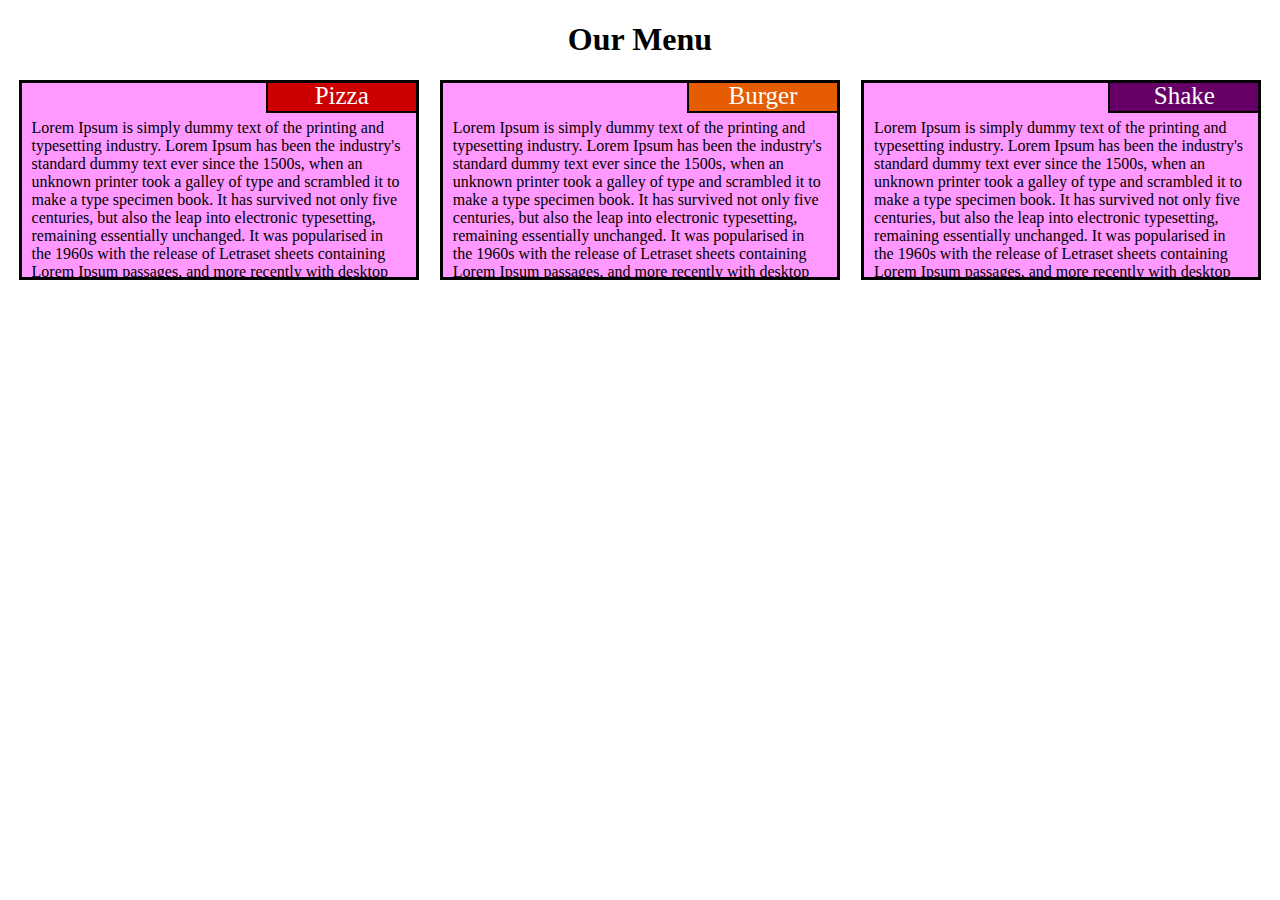
<file: module2_solution/index.html>
<!DOCTYPE html>
<html>
<head>
	<title>module2_solution</title>
</head>
<link rel="stylesheet" type="text/css" href="css.css">
<body>
<h1>Our Menu </h1>
<div class="row">
	<div class="col-lg-4 col-lg-6 col-lg-12-1">
		<div class="box">
		   <div class="inner_box red">Pizza</div>
		   <p>Lorem Ipsum is simply dummy text of the printing and typesetting industry. Lorem Ipsum has been the industry's standard dummy text ever since the 1500s, when an unknown printer took a galley of type and scrambled it to make a type specimen book. It has survived not only five centuries, but also the leap into electronic typesetting, remaining essentially unchanged. It was popularised in the 1960s with the release of Letraset sheets containing Lorem Ipsum passages, and more recently with desktop publishing software.</p>
		</div>
	</div>
	<div class="col-lg-4 col-lg-6 col-lg-12-1">
		<div class="box">
		   <div class="inner_box orange">Burger</div>
		   <p>Lorem Ipsum is simply dummy text of the printing and typesetting industry. Lorem Ipsum has been the industry's standard dummy text ever since the 1500s, when an unknown printer took a galley of type and scrambled it to make a type specimen book. It has survived not only five centuries, but also the leap into electronic typesetting, remaining essentially unchanged. It was popularised in the 1960s with the release of Letraset sheets containing Lorem Ipsum passages, and more recently with desktop publishing software.</p>
		</div>
	</div>
	<div class="col-lg-4 col-lg-12 col-lg-12-1">
		<div class="box">
		   <div class="inner_box purple">Shake</div>
		   <p>Lorem Ipsum is simply dummy text of the printing and typesetting industry. Lorem Ipsum has been the industry's standard dummy text ever since the 1500s, when an unknown printer took a galley of type and scrambled it to make a type specimen book. It has survived not only five centuries, but also the leap into electronic typesetting, remaining essentially unchanged. It was popularised in the 1960s with the release of Letraset sheets containing Lorem Ipsum passages, and more recently with desktop publishing software.</p>
		</div>
	</div>
</div>
</body>
</html>
</file>
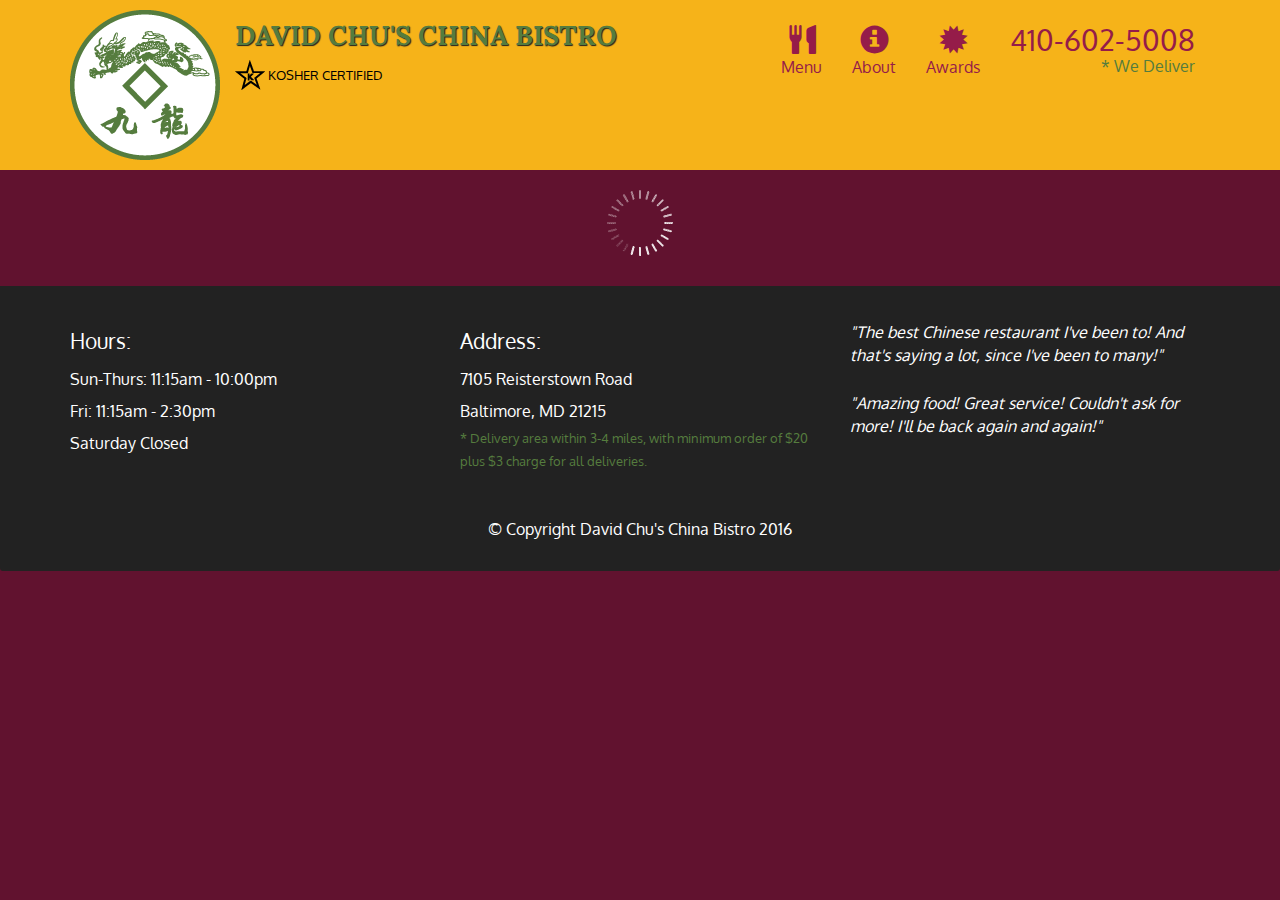
<file: module5_solution/index.html>
<!doctype html>
<html lang="en">
  <head>
    <meta charset="utf-8">
    <meta http-equiv="X-UA-Compatible" content="IE=edge">
    <meta name="viewport" content="width=device-width, initial-scale=1">
    <title>David Chu's China Bistro</title>
    <link rel="stylesheet" href="css/bootstrap.min.css">
    <link rel="stylesheet" href="css/styles.css">
    <link href='https://fonts.googleapis.com/css?family=Oxygen:400,300,700' rel='stylesheet' type='text/css'>
    <link href='https://fonts.googleapis.com/css?family=Lora' rel='stylesheet' type='text/css'>
  </head>
<body>
  <header>
    <nav id="header-nav" class="navbar navbar-default">
      <div class="container">
        <div class="navbar-header">
          <a href="index.html" class="pull-left visible-md visible-lg">
            <div id="logo-img" alt="Logo image"></div>
          </a>

          <div class="navbar-brand">
            <a href="index.html"><h1>David Chu's China Bistro</h1></a>
            <p>
              <img src="images/star-k-logo.png" alt="Kosher certification">
              <span>Kosher Certified</span>
            </p>
          </div>

          <button id="navbarToggle" type="button" class="navbar-toggle collapsed" data-toggle="collapse" data-target="#collapsable-nav" aria-expanded="false">
            <span class="sr-only">Toggle navigation</span>
            <span class="icon-bar"></span>
            <span class="icon-bar"></span>
            <span class="icon-bar"></span>
          </button>
        </div>
        
        <div id="collapsable-nav" class="collapse navbar-collapse">
           <ul id="nav-list" class="nav navbar-nav navbar-right">
            <li id="navHomeButton" class="visible-xs active">
              <a href="index.html">
                <span class="glyphicon glyphicon-home"></span> Home</a>
            </li>
            <li id="navMenuButton">
              <a href="#" onclick="$dc.loadMenuCategories();">
                <span class="glyphicon glyphicon-cutlery"></span><br class="hidden-xs"> Menu</a>
            </li>
            <li>
              <a href="#">
                <span class="glyphicon glyphicon-info-sign"></span><br class="hidden-xs"> About</a>
            </li>
            <li>
              <a href="#">
                <span class="glyphicon glyphicon-certificate"></span><br class="hidden-xs"> Awards</a>
            </li>
            <li id="phone" class="hidden-xs">
              <a href="tel:410-602-5008">
                <span>410-602-5008</span></a><div>* We Deliver</div>
            </li>
          </ul><!-- #nav-list -->
        </div><!-- .collapse .navbar-collapse -->
      </div><!-- .container -->
    </nav><!-- #header-nav -->
  </header>

  <div id="call-btn" class="visible-xs">
    <a class="btn" href="tel:410-602-5008">
    <span class="glyphicon glyphicon-earphone"></span>
    410-602-5008
    </a>
  </div>
  <div id="xs-deliver" class="text-center visible-xs">* We Deliver</div>

  <div id="main-content" class="container"></div>

  <footer class="panel-footer">
    <div class="container">
      <div class="row">
        <section id="hours" class="col-sm-4">
          <span>Hours:</span><br>
          Sun-Thurs: 11:15am - 10:00pm<br>
          Fri: 11:15am - 2:30pm<br>
          Saturday Closed
          <hr class="visible-xs">
        </section>
        <section id="address" class="col-sm-4">
          <span>Address:</span><br>
          7105 Reisterstown Road<br>
          Baltimore, MD 21215
          <p>* Delivery area within 3-4 miles, with minimum order of $20 plus $3 charge for all deliveries.</p>
          <hr class="visible-xs">
        </section>
        <section id="testimonials" class="col-sm-4">
          <p>"The best Chinese restaurant I've been to! And that's saying a lot, since I've been to many!"</p>
          <p>"Amazing food! Great service! Couldn't ask for more! I'll be back again and again!"</p>
        </section>
      </div>
      <div class="text-center">&copy; Copyright David Chu's China Bistro 2016</div>
    </div>
  </footer>

  <!-- jQuery (Bootstrap JS plugins depend on it) -->
  <script src="js/jquery-2.1.4.min.js"></script>
  <script src="js/bootstrap.min.js"></script>
  <script src="js/ajax-utils.js"></script>
  <script src="js/script.js"></script>
</body>
</html>
</file>
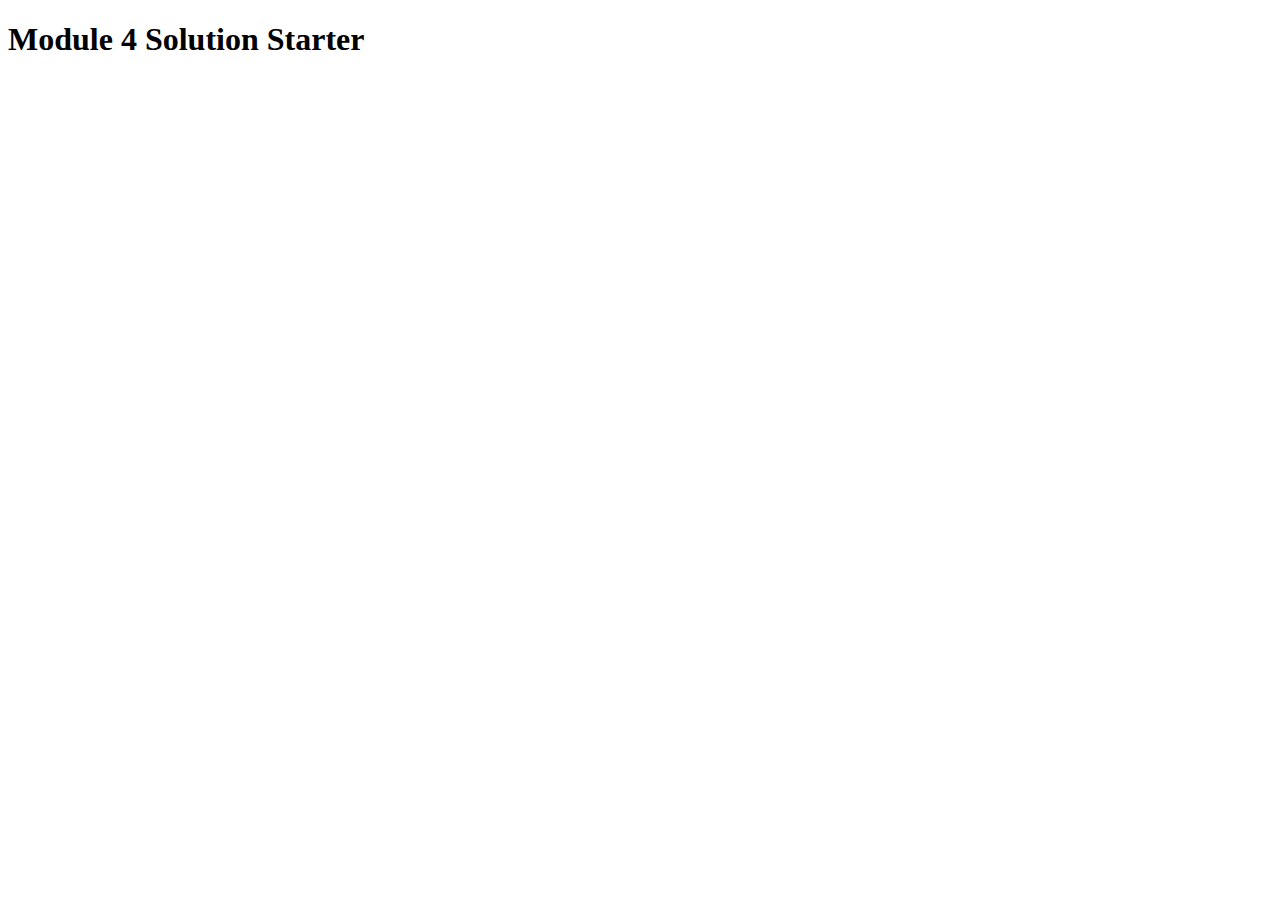
<file: module4_solution/easier/index.html>
<!DOCTYPE html>
<html>
<head>
  <meta charset="utf-8">
  <title>Module 4 Solution Starter</title>
  <script src="SpeakHello.js"></script>
  <script src="SpeakGoodBye.js"></script>
  <script src="script.js"></script>
</head>
<body>
  <h1>Module 4 Solution Starter</h1>
</body>
</html>
</file>
<file: module2_solution/css.css>
*{
	box-sizing: border-box;
}

h1 {
	text-align: center;
}
.row {
	width: 100%;
}

.box{
	border:3px solid black;
	background-color: #ff99ff;
	width: 95%;
	height: 200px;
	margin: auto;
	/*margin-right: auto;
	margin-left: auto;*/
	overflow: hidden;
	/*margin-top: auto;*/
}
.inner_box{
	float: right;
	height: 30px;
	border-width: 0px 0px 2px 2px;
	border-color: black;
	border-style: solid;
	width: 150px;
	text-align: center;
	font-size: 25px;
	line-height: 1;
	color: white;
    
}
.red{
	background-color: #cc0000;
}
.orange{
background-color: #e65c00;
}
.purple{
background-color: #660066;
}
p{
	padding: 20px 10px 10px 10px;

}

@media (min-width: 992px){
.col-lg-4 {
	float: left;
	/*border: 1px solid green;*/
	width: 33.33%;
}
}
@media (min-width: 768px) and (max-width: 991px) {
.col-lg-6 {
	float: left;
	/*border: 1px solid green;*/
	/*margin-top: 50px;*/
	width: 50%;
}
}
@media (min-width: 768px) and (max-width: 991px) {
.col-lg-12 {
	float: left;
	/*border: 1px solid green;*/
	margin-top: 20px;
	width: 100%;
}
}
@media (max-width: 767px) {
.col-lg-12-1 {
	float: left;
	/*border: 1px solid green;*/
	margin-bottom: 20px;
	width: 100%;
}
}
</file>
<file: module5_solution/css/styles.css>
body {
  font-size: 16px;
  color: #fff;
  background-color: #61122f;
  font-family: 'Oxygen', sans-serif;
}

/** HEADER **/
#header-nav {
  background-color: #f6b319;
  border-radius: 0;
  border: 0;
}

#logo-img {
  background: url('../images/restaurant-logo_large.png') no-repeat;
  width: 150px;
  height: 150px;
  margin: 10px 15px 10px 0;
}

.navbar-brand {
  padding-top: 25px;
}
.navbar-brand h1 { /* Restaurant name */
  font-family: 'Lora', serif;
  color: #557c3e;
  font-size: 1.5em;
  text-transform: uppercase;
  font-weight: bold;
  text-shadow: 1px 1px 1px #222;
  margin-top: 0;
  margin-bottom: 0;
  line-height: .75;
}
.navbar-brand a:hover, .navbar-brand a:focus {
  text-decoration: none;
}
.navbar-brand p { /* Kosher cert */
  color: #000;
  text-transform: uppercase;
  font-size: .7em;
  margin-top: 15px;
}
.navbar-brand p span { /* Star-K */
  vertical-align: middle;
}

#nav-list {
  margin-top: 10px;
}
#nav-list a {
  color: #951C49;
  text-align: center;
}
#nav-list a:hover {
  background: #E7E7E7;
}
#nav-list a span {
  font-size: 1.8em;
}

#phone {
  margin-top: 5px;
}
#phone a { /* Phone number */
  text-align: right;
  padding-bottom: 0;
}
#phone div { /* We Deliver */
  color: #557c3e;
  text-align: right;
  padding-right: 15px;
}

.navbar-header button.navbar-toggle, .navbar-header .icon-bar {
  border: 1px solid #61122f;
}
.navbar-header button.navbar-toggle {
  clear: both;
  margin-top: -30px;
}
/* END HEADER */

/* FOOTER */
.panel-footer {
  margin-top: 30px;
  padding-top: 35px;
  padding-bottom: 30px;
  background-color: #222;
  border-top: 0;
}
.panel-footer div.row {
  margin-bottom: 35px;
}
#hours, #address {
  line-height: 2;
}
#hours > span, #address > span {
  font-size: 1.3em;
}
#address p {
  color: #557c3e;
  font-size: .8em;
  line-height: 1.8;
}
#testimonials {
  font-style: italic;
}
#testimonials p:nth-child(2) {
  margin-top: 25px;
}
/* END FOOTER */



/* HOME PAGE */
.container .jumbotron {
  box-shadow: 0 0 50px #3F0C1F;
  border: 2px solid #3F0C1F;
}

#menu-tile, #specials-tile, #map-tile {
  height: 250px;
  width: 100%;
  margin-bottom: 15px;
  position: relative;
  border: 2px solid #3F0C1F;
  overflow: hidden;
}
#menu-tile:hover, #specials-tile:hover, #map-tile:hover {
  box-shadow: 0 1px 5px 1px #cccccc;
}
#menu-tile {
  background: url('../images/menu-tile.jpg') no-repeat;
  background-position: center;
}
#specials-tile {
  background: url('../images/specials-tile.jpg') no-repeat;
  background-position: center;
}
#menu-tile span, #specials-tile span, #map-tile span {
  position: absolute;
  bottom: 0;
  right: 0;
  width: 100%;
  text-align: center;
  font-size: 1.6em;
  text-transform: uppercase;
  background-color: #000;
  color: #fff;
  opacity: .8;
}
/* END HOME PAGE */

/* MENU CATEGORIES PAGE */
.category-tile { 
  position: relative;
  border: 2px solid #3F0C1F;
  overflow: hidden;
  width: 200px;
  height: 200px;
  margin: 0 auto 15px;
}
.category-tile span {
  position: absolute;
  bottom: 0;
  right: 0;
  width: 100%;
  text-align: center;
  font-size: 1.2em;
  text-transform: uppercase;
  background-color: #000;
  color: #fff;
  opacity: .8;
}
.category-tile:hover {
  box-shadow: 0 1px 5px 1px #cccccc;
}

#menu-categories-title + div {
  margin-bottom: 50px;
}
/* END MENU CATEGORIES PAGE */

/* SINGLE CATEGORY PAGE */
.menu-item-tile {
  margin-bottom: 25px;
}
.menu-item-tile hr {
  width: 80%;
}
.menu-item-tile .menu-item-price {
  font-size: 1.1em;
  text-align: right;
  margin-top: -15px;
  margin-right: -15px;
}
.menu-item-tile .menu-item-price span {
  font-size: .6em;
}
.menu-item-photo {
  position: relative;
  border: 2px solid #3F0C1F; 
  overflow: hidden;
  padding: 0;
  margin-right: -15px;
  margin-left: auto;
  margin-bottom: 20px;
  max-width: 250px;
}
.menu-item-photo div {
  position: absolute;
  bottom: 0;
  right: 0;
  width: 80px;
  background-color: #557c3e;
  text-align: center;
}
.menu-item-description {
  padding-right: 30px;
}
h3.menu-item-title {
  margin: 0 0 10px;
}
.menu-item-details {
  font-size: .9em;
  font-style: italic;
}
/* END SINGLE CATEGORY PAGE */


/********** Large devices only **********/
@media (min-width: 1200px) {
  .container .jumbotron {
    background: url('../images/jumbotron_1200.jpg') no-repeat;
    height: 675px;
  }
}

/********** Medium devices only **********/
@media (min-width: 992px) and (max-width: 1199px) {
  /* Header */
  #logo-img {
    background: url('../images/restaurant-logo_medium.png') no-repeat;
    width: 100px;
    height: 100px;
    margin: 5px 5px 5px 0;
  }
  /* End Header */

  /* Home Page */
  .container .jumbotron {
    background: url('../images/jumbotron_992.jpg') no-repeat;
    height: 558px;
  }
  /* End Home Page */
}

/********** Small devices only **********/
@media (min-width: 768px) and (max-width: 991px) {
  /* Home Page */
  .container .jumbotron {
    background: url('../images/jumbotron_768.jpg') no-repeat;
    height: 432px;
  }
  /* End Home Page */
}

/********** Extra small devices only **********/
@media (max-width: 767px) {
  /* Header */
  .navbar-brand {
    padding-top: 10px;
    height: 80px;
  }
  .navbar-brand h1 { /* Restaurant name */
    padding-top: 10px;
    font-size: 5vw; /* 1vw = 1% of viewport width */
  }
  .navbar-brand p { /* Kosher cert */
    font-size: .6em;
    margin-top: 12px;
  }
  .navbar-brand p img { /* Star-K */
    height: 20px;
  }

  #collapsable-nav a { /* Collapsed nav menu text */
    font-size: 1.2em;
  }
  #collapsable-nav a span { /* Collapsed nav menu glyph */
    font-size: 1em;
    margin-right: 5px;
  }

  #call-btn > a {
    font-size: 1.5em;
    display: block;
    margin: 0 20px;
    padding: 10px;
    border: 2px solid #fff;
    background-color: #f6b319;
    color: #951c49;
  }
  #xs-deliver {
    margin-top: 5px;
    font-size: .7em;
    letter-spacing: .1em;
    text-transform: uppercase;
  }
  /* End Header */

  /* Footer */
  .panel-footer section {
    margin-bottom: 30px;
    text-align: center;
  }
  .panel-footer section:nth-child(3) {
    margin-bottom: 0; /* margin already exists on the whole row */
  }
  .panel-footer section hr {
    width: 50%;
  }
  /* End Footer */

  /* Home Page */
  .container .jumbotron {
    margin-top: 30px;
    padding: 0;
  }
  #menu-tile, #specials-tile {
    width: 360px;
    margin: 0 auto 15px;
  }

  .menu-item-photo {
    margin-right: auto;
  }
  .menu-item-tile .menu-item-price {
    text-align: center;
  }
  .menu-item-description {
    text-align: center;;
  }
}


/********** Super extra small devices Only :-) (e.g., iPhone 4) **********/
@media (max-width: 479px) {
  /* Header */
  .navbar-brand h1 { /* Restaurant name */
    padding-top: 5px;
    font-size: 6vw;
  }
  /* End Header */
  
  /* Home page */
  #menu-tile, #specials-tile {
    width: 280px;
    margin: 0 auto 15px;
  }

  .col-xxs-12 {
    position: relative;
    min-height: 1px;
    padding-right: 15px;
    padding-left: 15px;
    float: left;
    width: 100%;
  }
}
</file>
